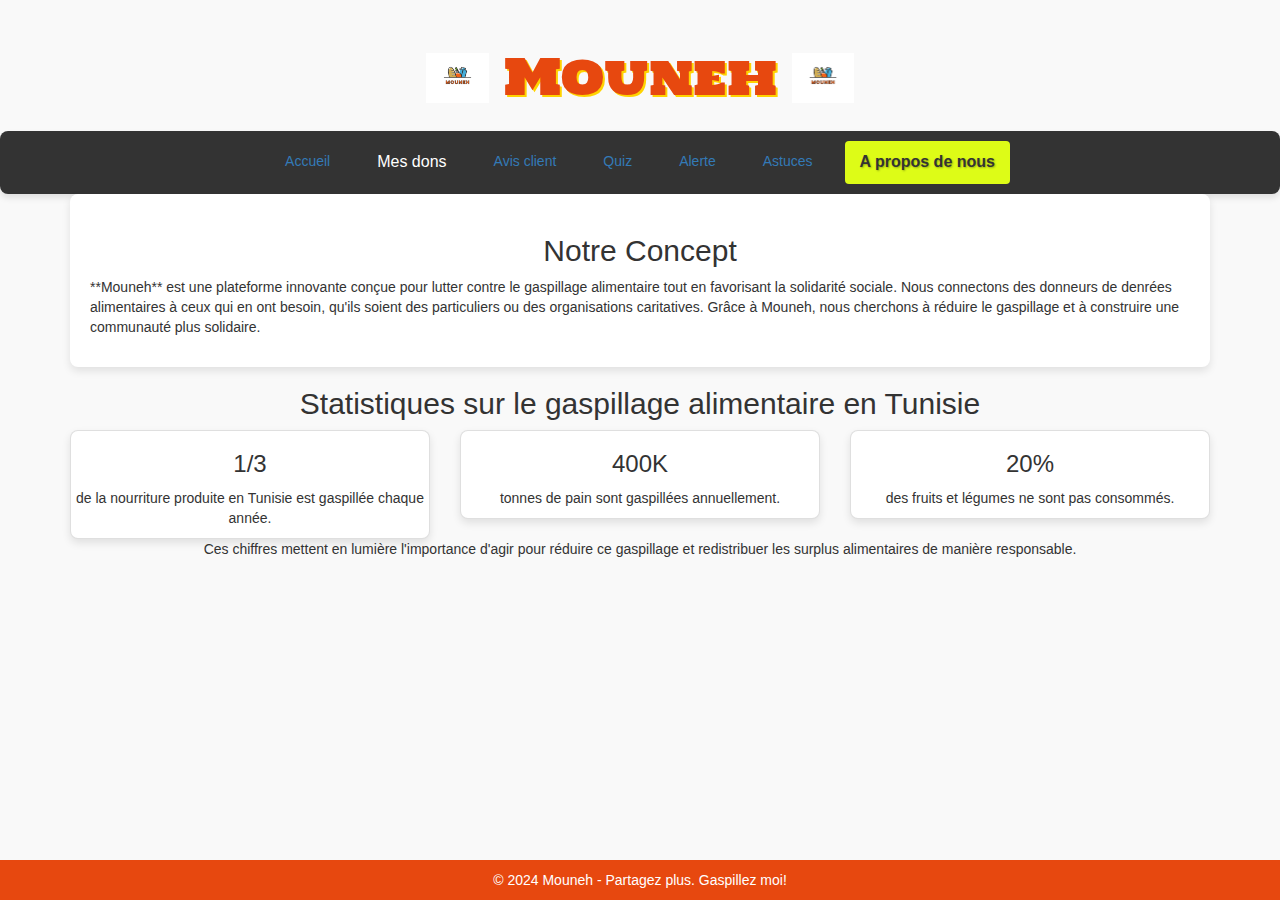
<file: index.html>
<!DOCTYPE html>
<html lang="fr">

<head>
    <meta charset="utf-8" />
  <meta name="viewport" content="width=device-width, initial-scale=1">
  <script src="https://ajax.googleapis.com/ajax/libs/jquery/1.11.3/jquery.min.js"></script>
  <link rel="stylesheet" href="https://maxcdn.bootstrapcdn.com/bootstrap/3.3.6/css/bootstrap.min.css">
  <script src="https://maxcdn.bootstrapcdn.com/bootstrap/3.3.6/js/bootstrap.min.js"></script>
  <link href='http://fonts.googleapis.com/css?family=Holtwood+One+SC' rel='stylesheet' type='text/css'> 
  <link rel="stylesheet" href="/css/styles.css">
  <title>A propos de nous</title>
    <style>
        body {
            font-family: 'Arial', sans-serif;
            background-color: #f9f9f9;
            color: #333;
        }

        .text-logo {
            font-family: 'Holtwood One SC', sans-serif;
            color: #e7480f;
            text-shadow: 2px 2px #ffd301;
            font-size: 50px;
            padding: 20px;
            text-align: center;
        }

        .statistics {
            margin: 20px 0;
        }

        .statistics .card {
            box-shadow: 0 4px 8px rgba(0, 0, 0, 0.1);
            border-radius: 8px;
        }

        .concept {
            background-color: #fff;
            padding: 20px;
            border-radius: 8px;
            box-shadow: 0 4px 8px rgba(0, 0, 0, 0.1);
        }

        .footer {
            background-color: #e7480f;
            color: #fff;
            padding: 10px;
            text-align: center;
            position: fixed;
            width: 100%;
            bottom: 0;
        }
    </style>
</head>

<body>
    <div class="text-logo">
        <img src="logo.png" alt="Mouneh Logo"> Mouneh <img src="logo.png" alt="Mouneh Logo">
      </div>
      <nav>
        <ul class="nav nav-pills" role="tablist">
          <li class="nav-item" role="presentation">
            <a href="accueil.php">Accueil</a>
          </li>
          <li class="nav-item">
            <a class="nav-link" href="index.php">Mes dons</a>
        </li>
          <li class="nav-item" role="presentation">
            <a href="avis_client.php">Avis client</a>
          </li>
          <li class="nav-item" role="presentation">
            <a href="quiz.html">Quiz</a>
          </li>
          <li class="nav-item" role="presentation">
            <a href="alertes.php">Alerte</a>
          </li>
          <li class="nav-item" role="presentation">
            <a href="astuces.php">Astuces</a>
          </li>
          <li class="nav-item" role="presentation">
            <a class="nav-link active" data-bs-toggle="pill" data-bs-target="#tab11" role="tab">A propos de nous</a>
          </li>
        </ul>
      </nav>

    <div class="container mt-5">
        <!-- Présentation du concept -->
        <section class="concept mb-4">
            <h2 class="text-center">Notre Concept</h2>
            <p>
                **Mouneh** est une plateforme innovante conçue pour lutter contre le gaspillage alimentaire tout en
                favorisant la solidarité sociale. Nous connectons des donneurs de denrées alimentaires à ceux qui en ont
                besoin, qu'ils soient des particuliers ou des organisations caritatives. Grâce à Mouneh, nous cherchons
                à réduire le gaspillage et à construire une communauté plus solidaire.
            </p>
        </section>

        <!-- Statistiques -->
        <section class="statistics">
            <h2 class="text-center mb-4">Statistiques sur le gaspillage alimentaire en Tunisie</h2>
            <div class="row">
                <div class="col-md-4">
                    <div class="card p-3 text-center">
                        <h3>1/3</h3>
                        <p>de la nourriture produite en Tunisie est gaspillée chaque année.</p>
                    </div>
                </div>
                <div class="col-md-4">
                    <div class="card p-3 text-center">
                        <h3>400K</h3>
                        <p>tonnes de pain sont gaspillées annuellement.</p>
                    </div>
                </div>
                <div class="col-md-4">
                    <div class="card p-3 text-center">
                        <h3>20%</h3>
                        <p>des fruits et légumes ne sont pas consommés.</p>
                    </div>
                </div>
            </div>
            <p class="text-center mt-4">
                Ces chiffres mettent en lumière l'importance d'agir pour réduire ce gaspillage et redistribuer les
                surplus alimentaires de manière responsable.
            </p>
        </section>
    </div>

    <footer class="footer">
        © 2024 Mouneh - Partagez plus. Gaspillez moi!
    </footer>
</body>

</html>
</file>
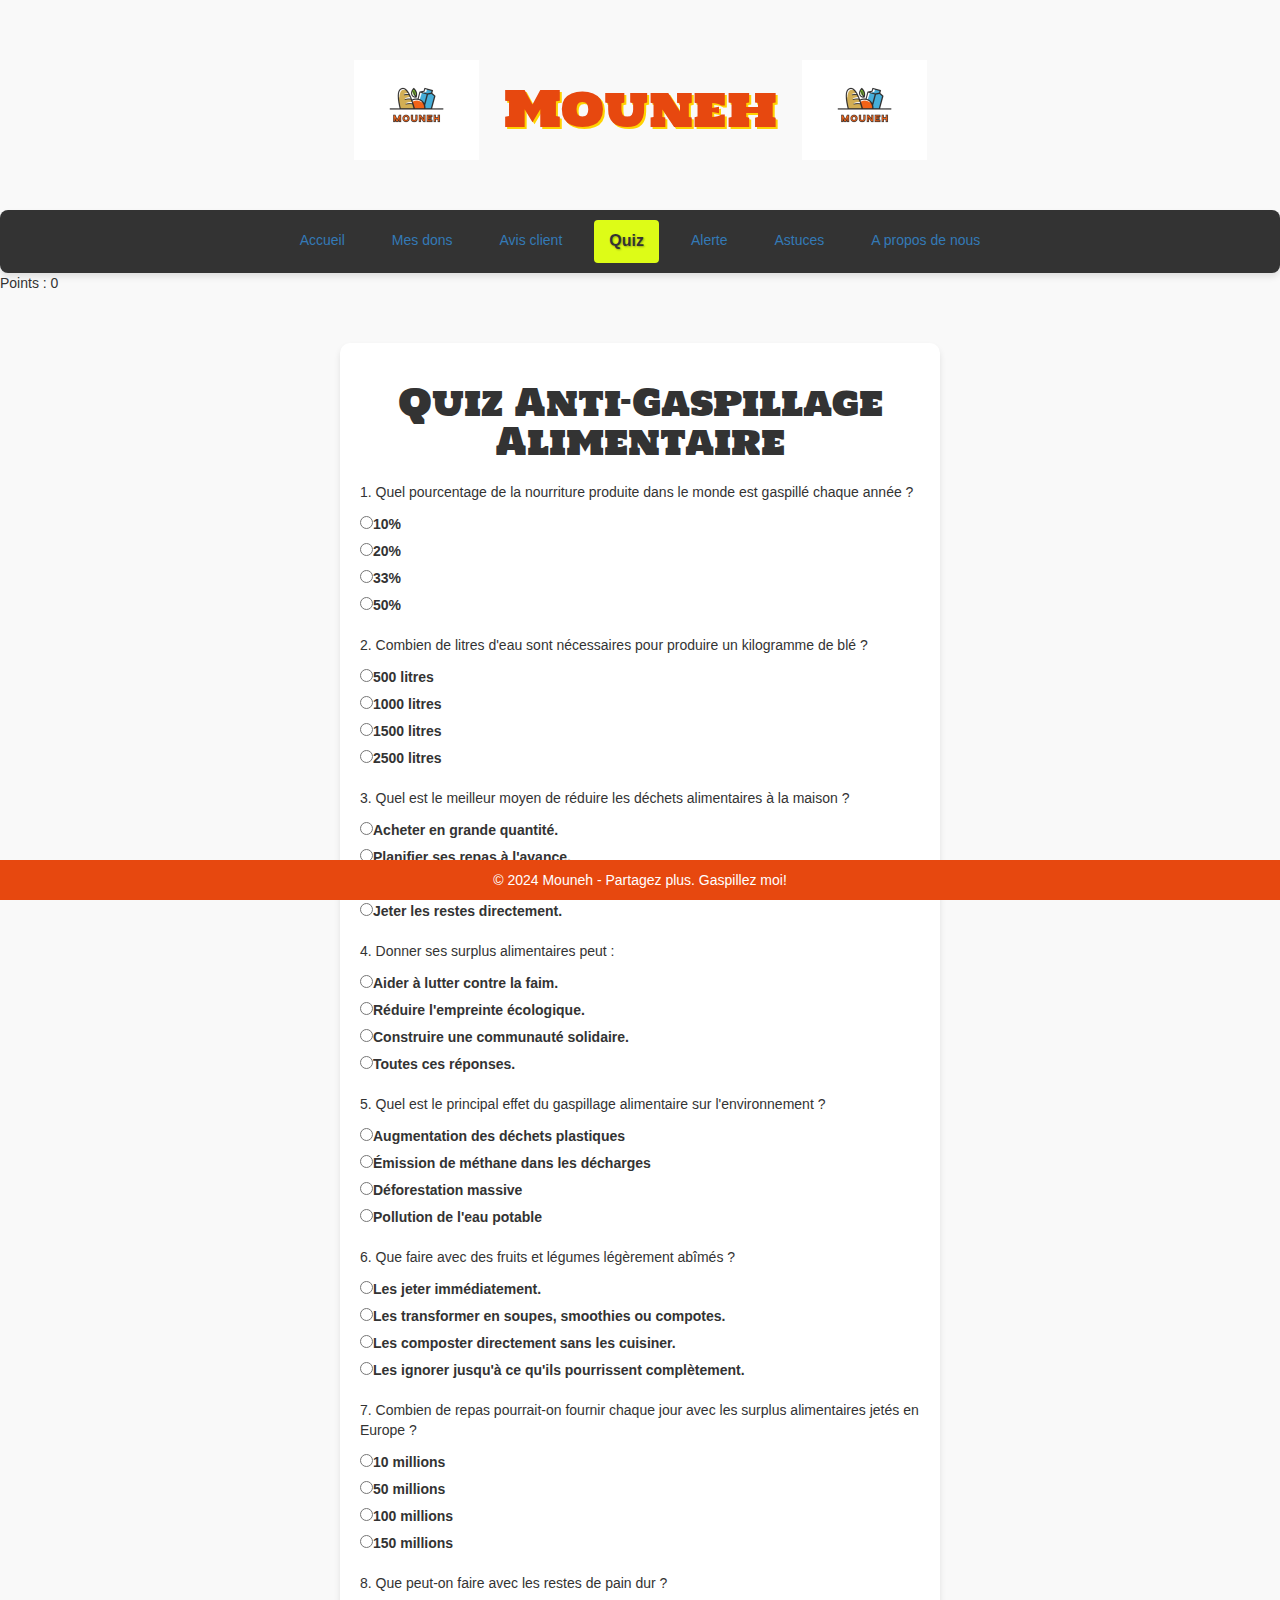
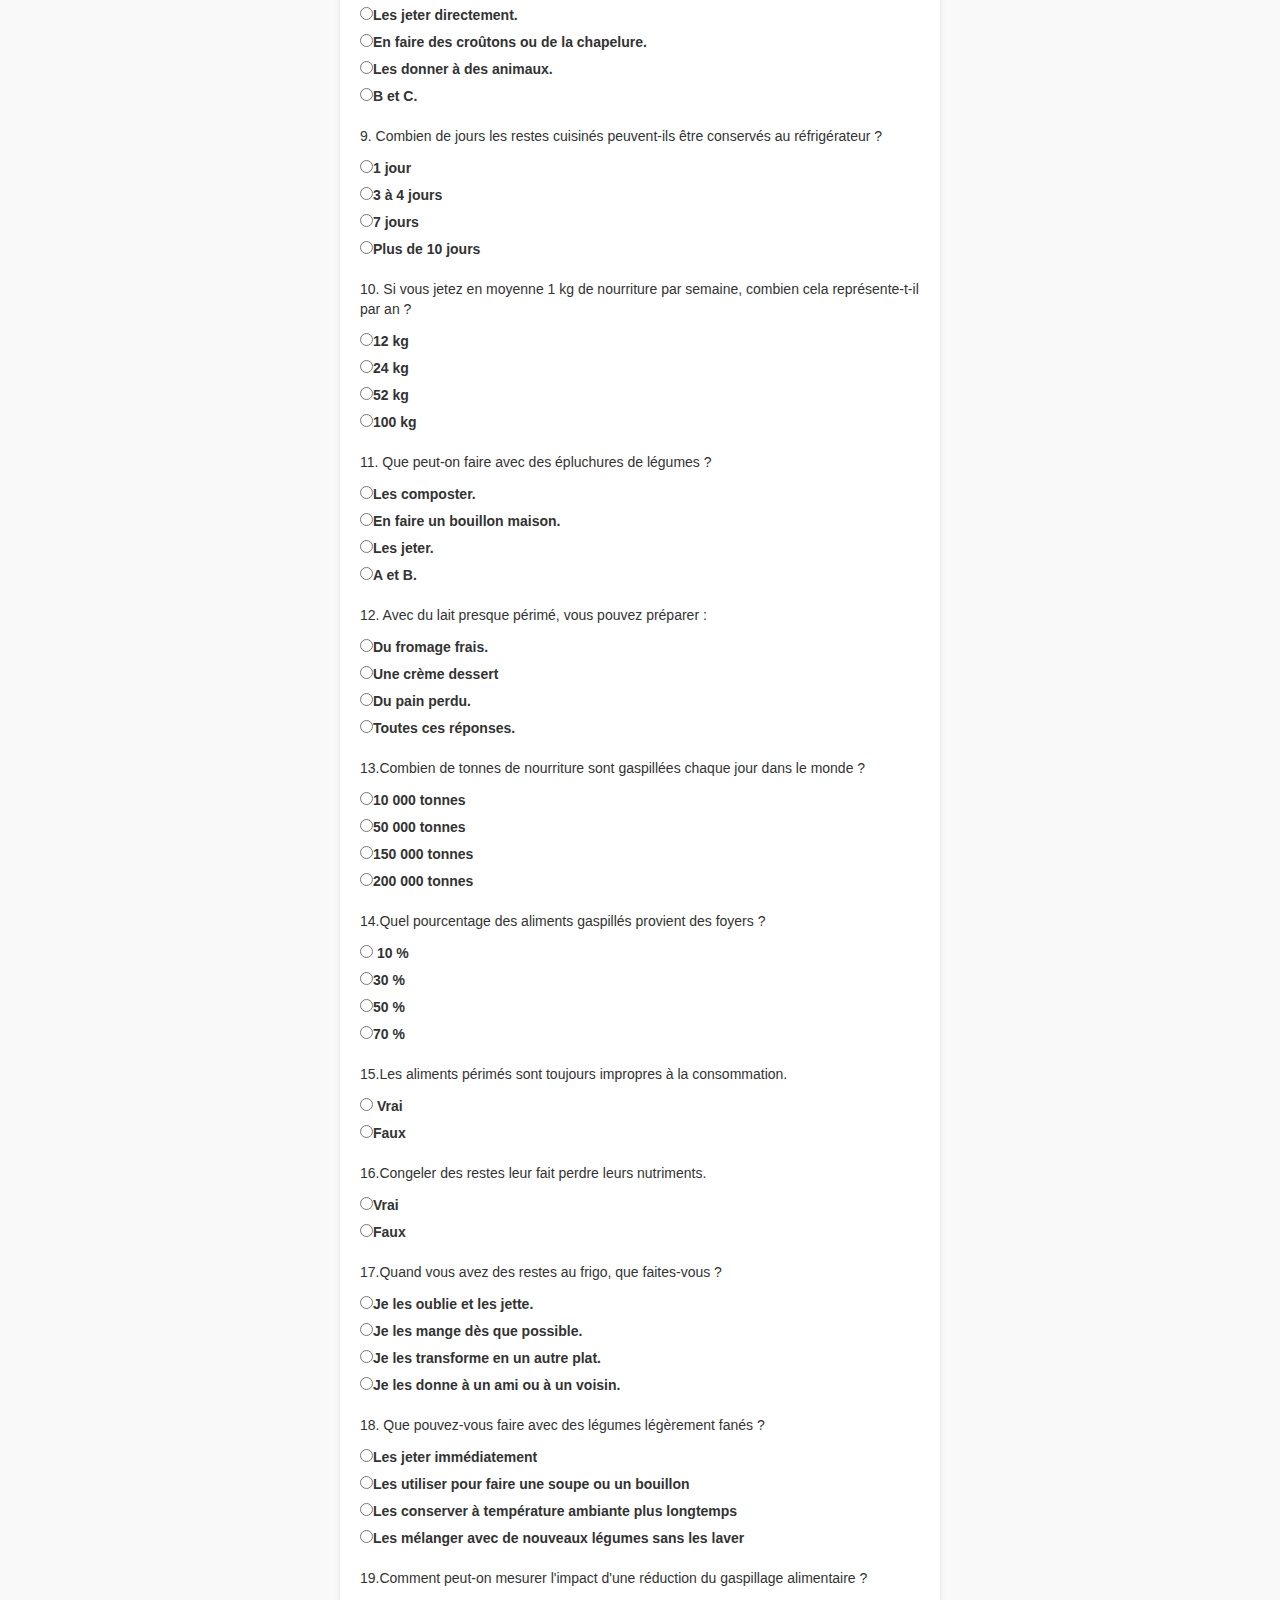
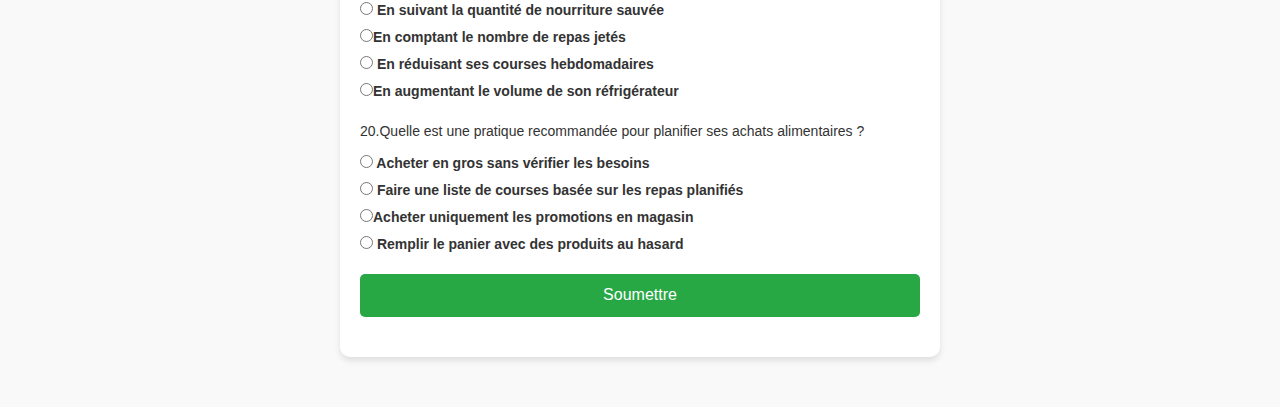
<file: quiz.html>
<!DOCTYPE html>
<html lang="fr">
<head>
    <meta charset="utf-8" />
    <meta name="viewport" content="width=device-width, initial-scale=1">
    <script src="https://ajax.googleapis.com/ajax/libs/jquery/1.11.3/jquery.min.js"></script>
    <link rel="stylesheet" href="https://maxcdn.bootstrapcdn.com/bootstrap/3.3.6/css/bootstrap.min.css">
    <script src="https://maxcdn.bootstrapcdn.com/bootstrap/3.3.6/js/bootstrap.min.js"></script>
    <link href='http://fonts.googleapis.com/css?family=Holtwood+One+SC' rel='stylesheet' type='text/css'>
    <link rel="stylesheet" href="/css/quiz.css">
    <link rel="stylesheet" href="/css/styles.css">
    <title>Quiz Anti-Gaspillage</title>
    
</head>
<body>
    <h3 class="text-logo text-center">
        <img src="logo.png" alt="Mouneh Logo" style="height: 100px; margin-right: 10px;">
        Mouneh
        <img src="logo.png" alt="Mouneh Logo" style="height: 100px; margin-left: 10px;">
    </h3>

    <nav>
        <ul class="nav nav-pills" role="tablist">
            <li class="nav-item" role="presentation">
                <a href="accueil.php">Accueil</a>
              </li>
            <li class="nav-item" role="presentation">
                <a href="index.php">Mes dons</a>
            </li>
            <li class="nav-item" role="presentation">
                <a href="avis_client.php">Avis client</a>
            </li>
            <li class="nav-item" role="presentation">
                <a class="nav-link active" data-bs-toggle="pill" data-bs-target="#tab11" role="tab">Quiz</a>
            </li>
            <li class="nav-item" role="presentation">
                <a href="alertes.php">Alerte</a>
            </li>
            <li class="nav-item" role="presentation">
                <a href="astuces.php">Astuces</a>
            </li>
            <li class="nav-item" role="presentation">
                <a href="index.html">A propos de nous</a>
            </li>
        </ul>
    </nav>
    
    <div id="points-container">
        <p>Points : <span id="points">0</span></p>
    </div>
    
    <div class="quiz-container">
        <h1>Quiz Anti-Gaspillage Alimentaire</h1>
        <form id="quiz-form">
            <!-- Question 1 -->
            <div class="question">
                <p>1. Quel pourcentage de la nourriture produite dans le monde est gaspillé chaque année ?</p>
                <label><input type="radio" name="q1" value="a">10% </label>
                <label><input type="radio" name="q1" value="b">20%</label>
                <label><input type="radio" name="q1" value="c">33%</label>
                <label><input type="radio" name="q1" value="d">50%</label>
            </div>
            
            <div class="question">
                <p>2. Combien de litres d'eau sont nécessaires pour produire un kilogramme de blé ?</p>
                <label><input type="radio" name="q2" value="a">500 litres</label>
                <label><input type="radio" name="q2" value="b">1000 litres </label>
                <label><input type="radio" name="q2" value="c">1500 litres </label>
                <label><input type="radio" name="q2" value="d">2500 litres </label>
            </div>
            
            <div class="question">
                <p>3. Quel est le meilleur moyen de réduire les déchets alimentaires à la maison ?</p>
                <label><input type="radio" name="q3" value="a">Acheter en grande quantité.</label>
                <label><input type="radio" name="q3" value="b">Planifier ses repas à l'avance.</label>
                <label><input type="radio" name="q3" value="c">Laisser les restes dans le réfrigérateur pendant plusieurs semaines.</label>
                <label><input type="radio" name="q3" value="d">Jeter les restes directement.</label>
            </div>
            
            <div class="question">
                <p>4. Donner ses surplus alimentaires peut :</p>
                <label><input type="radio" name="q4" value="a">Aider à lutter contre la faim.</label>
                <label><input type="radio" name="q4" value="b">Réduire l'empreinte écologique.</label>
                <label><input type="radio" name="q4" value="c">Construire une communauté solidaire.</label>
                <label><input type="radio" name="q4" value="d">Toutes ces réponses.</label>
            </div>
            
            <div class="question">
                <p>5. Quel est le principal effet du gaspillage alimentaire sur l'environnement ?</p>
                <label><input type="radio" name="q5" value="a">Augmentation des déchets plastiques</label>
                <label><input type="radio" name="q5" value="b">Émission de méthane dans les décharges</label>
                <label><input type="radio" name="q5" value="c">Déforestation massive</label>
                <label><input type="radio" name="q5" value="d">Pollution de l'eau potable</label>
            </div>
            
            <div class="question">
                <p>6. Que faire avec des fruits et légumes légèrement abîmés ?</p>
                <label><input type="radio" name="q6" value="a">Les jeter immédiatement.</label>
                <label><input type="radio" name="q6" value="b">Les transformer en soupes, smoothies ou compotes.</label>
                <label><input type="radio" name="q6" value="c">Les composter directement sans les cuisiner.</label>
                <label><input type="radio" name="q6" value="d">Les ignorer jusqu'à ce qu'ils pourrissent complètement.</label>
            </div>
            
            <div class="question">
                <p>7. Combien de repas pourrait-on fournir chaque jour avec les surplus alimentaires jetés en Europe ?</p>
                <label><input type="radio" name="q7" value="a">10 millions</label>
                <label><input type="radio" name="q7" value="b">50 millions</label>
                <label><input type="radio" name="q7" value="c">100 millions</label>
                <label><input type="radio" name="q7" value="d">150 millions</label>
            </div>
            
            <div class="question">
                <p>8. Que peut-on faire avec les restes de pain dur ?</p>
                <label><input type="radio" name="q8" value="a">Les jeter directement.</label>
                <label><input type="radio" name="q8" value="b">En faire des croûtons ou de la chapelure.</label>
                <label><input type="radio" name="q8" value="c">Les donner à des animaux.</label>
                <label><input type="radio" name="q8" value="d">B et C.</label>
            </div>
            
            <div class="question">
                <p>9. Combien de jours les restes cuisinés peuvent-ils être conservés au réfrigérateur ?</p>
                <label><input type="radio" name="q9" value="a">1 jour</label>
                <label><input type="radio" name="q9" value="b">3 à 4 jours</label>
                <label><input type="radio" name="q9" value="c">7 jours</label>
                <label><input type="radio" name="q9" value="d">Plus de 10 jours</label>
            </div>
            
            <div class="question">
                <p>10. Si vous jetez en moyenne 1 kg de nourriture par semaine, combien cela représente-t-il par an ?</p>
                <label><input type="radio" name="q10" value="a">12 kg</label>
                <label><input type="radio" name="q10" value="b">24 kg</label>
                <label><input type="radio" name="q10" value="c">52 kg</label>
                <label><input type="radio" name="q10" value="d">100 kg</label>
            </div>
            
            <div class="question">
                <p>11. Que peut-on faire avec des épluchures de légumes ?</p>
                <label><input type="radio" name="q11" value="a">Les composter.</label>
                <label><input type="radio" name="q11" value="b">En faire un bouillon maison.</label>
                <label><input type="radio" name="q11" value="c">Les jeter.</label>
                <label><input type="radio" name="q11" value="d">A et B.</label>
            </div>
            
            <div class="question">
                <p>12. Avec du lait presque périmé, vous pouvez préparer :</p>
                <label><input type="radio" name="q12" value="a">Du fromage frais.</label>
                <label><input type="radio" name="q12" value="b">Une crème dessert</label>
                <label><input type="radio" name="q12" value="c">Du pain perdu.</label>
                <label><input type="radio" name="q12" value="d">Toutes ces réponses.</label>
            </div>
            <div class="question">
                13.Combien de tonnes de nourriture sont gaspillées chaque jour dans le monde ? </p>
             <label><input type="radio" name="q13" value="a">10 000 tonnes</label>
             <label><input type="radio" name="q13" value="b">50 000 tonnes</label>
             <label><input type="radio" name="q13" value="c">150 000 tonnes</label>
             <label><input type="radio" name="q13" value="d">200 000 tonnes</label>
         </div>
         <!-- Question 14 -->
         <div class="question">
             14.Quel pourcentage des aliments gaspillés provient des foyers ?</p>
          <label><input type="radio" name="q14" value="a"> 10 %</label>
          <label><input type="radio" name="q14" value="b">30 %</label>
          <label><input type="radio" name="q14" value="c">50 %</label>
          <label><input type="radio" name="q14" value="d">70 %</label>
      </div>
      <!-- Question 15 -->
      <div class="question">
         15.Les aliments périmés sont toujours impropres à la consommation.</p>
      <label><input type="radio" name="q15" value="a"> Vrai</label>
      <label><input type="radio" name="q15" value="b">Faux</label>
  </div>
  <!-- Question 16 -->
  <div class="question">
     16.Congeler des restes leur fait perdre leurs nutriments.</p>
  <label><input type="radio" name="q16" value="a">Vrai</label>
  <label><input type="radio" name="q16" value="b">Faux</label>
 </div>
  <!-- Question 17 -->
  <div class="question">
     17.Quand vous avez des restes au frigo, que faites-vous ?</p>
  <label><input type="radio" name="q17" value="a">Je les oublie et les jette.</label>
  <label><input type="radio" name="q17" value="b">Je les mange dès que possible.</label>
  <label><input type="radio" name="q17" value="c">Je les transforme en un autre plat.</label>
  <label><input type="radio" name="q17" value="d">Je les donne à un ami ou à un voisin.</label>
 </div>
  <!-- Question 18 -->
  <div class="question">
     18. Que pouvez-vous faire avec des légumes légèrement fanés ?</p>
  <label><input type="radio" name="q18" value="a">Les jeter immédiatement</label>
  <label><input type="radio" name="q18" value="b">Les utiliser pour faire une soupe ou un bouillon</label>
  <label><input type="radio" name="q18" value="c">Les conserver à température ambiante plus longtemps</label>
  <label><input type="radio" name="q18" value="d">Les mélanger avec de nouveaux légumes sans les laver</label>
 </div>
  <!-- Question 19 -->
  <div class="question">
     19.Comment peut-on mesurer l'impact d'une réduction du gaspillage alimentaire ?</p>
  <label><input type="radio" name="q19" value="a"> En suivant la quantité de nourriture sauvée</label>
  <label><input type="radio" name="q19" value="b">En comptant le nombre de repas jetés</label>
  <label><input type="radio" name="q19" value="c"> En réduisant ses courses hebdomadaires</label>
  <label><input type="radio" name="q19" value="d">En augmentant le volume de son réfrigérateur</label>
 </div>
  <!-- Question 20 -->
  <div class="question">
     20.Quelle est une pratique recommandée pour planifier ses achats alimentaires ?</p>
  <label><input type="radio" name="q20" value="a"> Acheter en gros sans vérifier les besoins</label>
  <label><input type="radio" name="q20" value="b"> Faire une liste de courses basée sur les repas planifiés</label>
  <label><input type="radio" name="q20" value="c">Acheter uniquement les promotions en magasin</label>
  <label><input type="radio" name="q20" value="d"> Remplir le panier avec des produits au hasard</label>
  </div>

            <button type="button" onclick="submitQuiz()">Soumettre</button>
        </form>
        <div id="result"></div>
    </div>
    
    
    <script src="quiz.js"></script>
<footer class="footer">
        © 2024 Mouneh - Partagez plus. Gaspillez moi!
    </footer>
</body>
</html>
</file>
<file: css/styles.css>
.nav {
    display: flex;
    justify-content: center;
    background-color: #333;
    padding: 10px 0;
    border-radius: 8px;
    box-shadow: 0 4px 6px rgba(0, 0, 0, 0.1);
}

.nav-item {
    list-style: none;
    margin: 0 15px;
}

.nav-link {
    text-decoration: none;
    color: #fff;
    font-size: 16px;
    padding: 10px 15px;
    border-radius: 5px;
    transition: background-color 0.3s, color 0.3s;
}

.nav-link:hover,
.nav-link:focus {
    background-color: #e7480f;
    color: #fff;
    text-shadow: 1px 1px 3px rgba(0, 0, 0, 0.2);
}

.nav-link.active {
    background-color: #ddfc17;
    color: #333;
    font-weight: bold;
    text-shadow: 1px 1px 2px rgba(0, 0, 0, 0.3);
}

body {
    background: #f9f9f9;
    font-family: 'Montserrat', sans-serif;
    margin: 0;
    padding: 0;
}

h1 {
    text-align: center;
    font-family: 'Holtwood One SC', serif;
    color: #333;
    margin-top: 20px;
}

/*/*/*/*/* */


/*body {
    background: #bcb3b3;
    font-family: 'Montserrat', sans-serif;
  }*/

  .footer {
    background-color: #e7480f;
    color: #fff;
    padding: 10px;
    text-align: center;
    position: fixed;
    width: 100%;
    bottom: 0;
}
  .text-logo {
    font-size: 32px;
    font-family: 'Holtwood One SC', serif;
    text-align: center;
    color: #e7480f;
    margin-top: 20px;
  }

  .text-logo img {
    height: 50px;
    vertical-align: middle;
  }

.don-card img {
    max-width: 100%; /* Limite la largeur de l'image à celle de son conteneur */
    height: auto; /* Maintient les proportions de l'image */
    border-radius: 8px; /* Ajoute des coins arrondis */
    object-fit: cover; /* Adapte l'image à son conteneur */
    max-height: 200px; /* Limite la hauteur de l'image */
    box-shadow: 0 4px 8px rgba(0, 0, 0, 0.1); /* Ajoute une ombre pour un effet esthétique */
}


.site {
    font-family: 'Holtwood One SC', sans-serif;
}

.text-logo {
    font-family: 'Holtwood One SC', sans-serif;
    color: #e7480f;
    text-shadow: 2px 2px #ffd301;
    font-size: 50px;
    padding: 40px 0px;
    text-align: center;
}

.text-logo .glyphicon {
    color: #ffd301;
    text-shadow: 0px 0px #ffd301;
}

/*.btn btn-primary .glyphicon glyphicon-cutlery {
    color: #fff;
    background-color: #c13c0d;
}*/

.thumbnail img {
    background: #ffd301;
}

.caption > h4 {
    color: #e7480f;
    font-size: 18px;
}
h2 {
    text-align: center;
    /*color: #e9ecef;*/
    font-size: 30px
}

/*.nav-pills>li.active>a,
.nav-pills>li.active>a:focus,
.nav-pills>li.active>a:hover {
    background: #e7480f;
}

.nav>li>a:focus,
.nav>li>a:hover {
    color: #e7480f;
    background-color: #ddfc17;
}

.nav>li>a {
    color: #eee;
    font-size: 18px;
    text-shadow: 2px 2px #333;
}
.nav {
    margin-bottom: 40px;
}*/
.btn-order {
    width: 100%;
    padding: 10px;
    font-size: 16px;
    color: #fff;
    background-color: #e7480f;
    text-decoration: none;
    text-shadow: 2px 2px #333;
}

.btn-order:hover,
.btn-order:focus {
    color: #fff;
    background-color: #c13c0d;
}

/*  ADMIN */

.admin {
    background: #fff;
    padding: 50px;
    border-radius: 10px;
}

.help-inline {
    color: red;
}

/*Avis client */
.progress-label-left {
    float: left;
    margin-right: 0.5em;
    line-height: 1em;
}

.progress-label-right {
    float: right;
    margin-left: 0.3em;
    line-height: 1em;
}

.star-light {
    color: #e9ecef;
}
/*promotion */
.original-price {
    text-decoration: line-through;
    color: red;
}
.card {
    position: relative;
    display: -webkit-box;
    display: -ms-flexbox;
    display: flex;
    -webkit-box-orient: vertical;
    -webkit-box-direction: normal;
    -ms-flex-direction: column;
    flex-direction: column;
    min-width: 0;
    word-wrap: break-word;
    background-color: #fff;
    background-clip: border-box;
    border: 1px solid rgba(0, 0, 0, .125);
    border-radius: .25rem;
}
.card-header {
    padding: .75rem 1.25rem;
    margin-bottom: 0;
    background-color: rgba(0, 0, 0, .03);
    border-bottom: 1px solid rgba(0, 0, 0, .125);
}
.card-header:first-child {
    border-radius: calc(.25rem - 1px) calc(.25rem - 1px) 0 0;
}
.card-body {
    -webkit-box-flex: 1;
    -ms-flex: 1 1 auto;
    flex: 1 1 auto;
    padding: 1.25rem;
}
</file>
<file: css/quiz.css>
body {
    font-family: Arial, sans-serif;
    background-color: #f4f4f4;
    color: #333;
    margin: 0;
    padding: 0;
}

.quiz-container {
    max-width: 600px;
    margin: 50px auto;
    background: white;
    padding: 20px;
    border-radius: 10px;
    box-shadow: 0 4px 6px rgba(0, 0, 0, 0.1);
}

h1 {
    text-align: center;
    margin-bottom: 20px;
}

.question {
    margin: 20px 0;
}

label {
    display: block;
    margin: 5px 0;
}

button {
    display: block;
    width: 100%;
    padding: 10px;
    background-color: #28a745;
    color: white;
    border: none;
    border-radius: 5px;
    cursor: pointer;
    font-size: 16px;
}

button:hover {
    background-color: #218838;
}

#result {
    margin-top: 20px;
    text-align: center;
    font-size: 18px;
    font-weight: bold;
}
/* Style de l'alerte personnalis�e */

#custom-alert {
    position: fixed;
    top: 0;
    left: 0;
    width: 100%;
    height: 100%;
    background-color: rgba(0, 0, 0, 0.5);
    display: flex;
    align-items: center;
    justify-content: center;
    z-index: 1000;
}



.alert-content {
    background-color: pink;
    color: #333;
    padding: 20px;
    border-radius: 10px;
    box-shadow: 0 4px 8px rgba(0, 0, 0, 0.2);
    text-align: center;
    max-width: 300px;
    font-family: Arial, sans-serif;
}

.alert-content button {
    margin-top: 15px;
    padding: 10px 20px;
    background-color: #ff4081;
    color: white;
    border: none;
    border-radius: 5px;
    cursor: pointer;
}

.alert-content button:hover {
    background-color: #e91e63;
}
</file>
